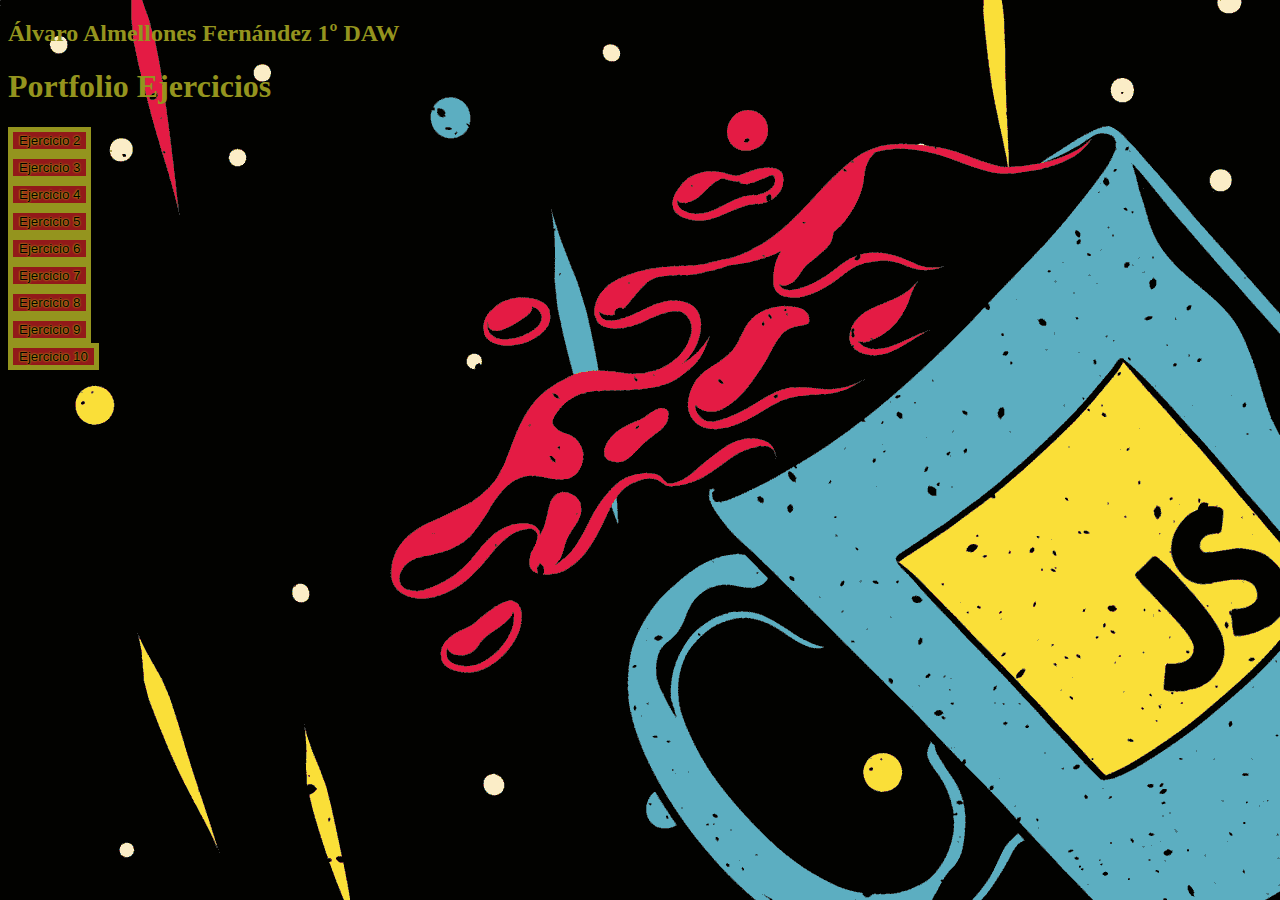
<file: index.html>
<!DOCTYPE html>
<html lang="en">
<head>
    <meta charset="UTF-8">
    <meta http-equiv="X-UA-Compatible" content="IE=edge">
    <meta name="viewport" content="width=device-width, initial-scale=1.0">
    <title>PORTFOLIO ALVARO</title>
    <link href="https://cdn.jsdelivr.net/npm/bootstrap@5.1.3/dist/css/bootstrap.min.css" rel="stylesheet" integrity="sha384-1BmE4kWBq78iYhFldvKuhfTAU6auU8tT94WrHftjDbrCEXSU1oBoqyl2QvZ6jIW3" crossorigin="anonymous">
    <link rel="stylesheet" href="./estilo/estilo.css">
    <link rel="shortcut icon" href="./img/faviconJS.ico" type="image/x-icon">
</head>
<body class="fondoPortada">

    <div class="m-5">
        <h2 class="text-center colorTexto">Álvaro Almellones Fernández 1º DAW</h2>
    </div>
    <div class="m-5">
        <h1 class="text-center colorTexto">Portfolio Ejercicios</h1>
    </div>
    


    <div class="text-center">
        <a class="sinDecoracion" href="./Ejercicio2/ejercicio2-2.html"><button class="sinDecoracion my-1 px-5 fs-4 fondoNegro text-light sombraAmarilla borde">Ejercicio 2</button></a><br>
        <a href="./Ejercicio3/ejercicio3.html"><button class="my-1 px-5 fs-4 fondoNegro text-light sombraAmarilla borde">Ejercicio 3</button></a><br>
        <a  href="./Ejercicio 4/ejercicio4.html"><button class="my-1 px-5 fs-4 fondoNegro text-light sombraAmarilla borde">Ejercicio 4</button></a><br>
        <a  href="./Ejercicio5/ejercicio5.html"><button class="my-1 px-5 fs-4 fondoNegro text-light sombraAmarilla borde ">Ejercicio 5</button></a><br>
        <a  href="./Ejercicio6/ejercicio6.html"><button class="my-1 px-5 fs-4 fondoNegro text-light sombraAmarilla borde">Ejercicio 6</button></a><br>
        <a  href="./Ejercicio 7/ejercicio7.html"><button class="my-1 px-5 fs-4 fondoNegro text-light sombraAmarilla borde">Ejercicio 7</button></a><br>
        <a  href="./Ejercicio8/ejercicio8.html"><button class="my-1 px-5 fs-4 fondoNegro text-light sombraAmarilla borde">Ejercicio 8</button></a><br>
        <a  href="./Ejercicio9/ejercicio9.html"><button class="my-1 px-5 fs-4 fondoNegro text-light sombraAmarilla borde">Ejercicio 9</button></a><br>
        <a  href="./Ejercicio10/ejercicio10.html"><button class="my-1 px-5 fs-4 fondoNegro text-light sombraAmarilla borde">Ejercicio 10</button></a>
    </div>

   

</body>
</html>
</file>
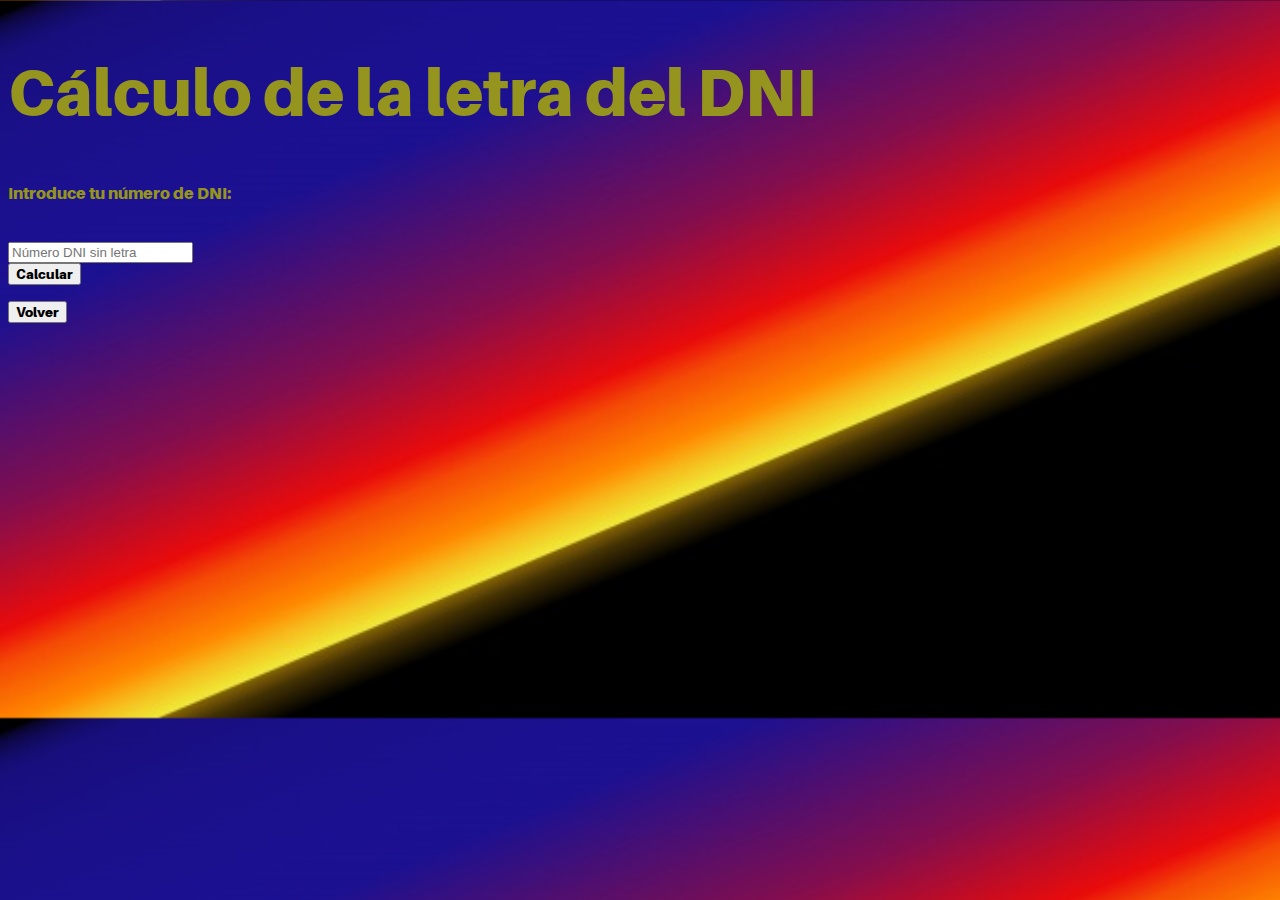
<file: Ejercicio 4/ejercicio4.html>
<!DOCTYPE html>
<html lang="en">
<head>
    <meta charset="UTF-8">
    <meta http-equiv="X-UA-Compatible" content="IE=edge">
    <meta name="viewport" content="width=device-width, initial-scale=1.0">
    <title>Letra del DNI Ej.4</title>
    <link href="https://cdn.jsdelivr.net/npm/bootstrap@5.1.3/dist/css/bootstrap.min.css" rel="stylesheet" integrity="sha384-1BmE4kWBq78iYhFldvKuhfTAU6auU8tT94WrHftjDbrCEXSU1oBoqyl2QvZ6jIW3" crossorigin="anonymous">
    <link rel="stylesheet" href="../estilo/estilo.css">
    <link rel="shortcut icon" href="../img/faviconJS.ico" type="image/x-icon">
</head>
<body class="fondo">
  


    <div class="container my-5">
        <div class="row">
            <div class="col-sm-10 col-md-8 col-lg-6 mx-auto">
                <h2 class="text-center my-4 fuenteGrande tipoFuente colorTexto">Cálculo de la letra del DNI</h2>
                <h4 class="text-center my-4  tipoFuente colorTexto">Introduce tu número de DNI:</h4><br>
                <div class="mb-3">
                    <input type="text" class="form-control" id="DNI" placeholder="Número DNI sin letra" maxlength="8" pattern="[0-9]{8}">
                </div>

                <button class="btn btn-dark mb-3 my-5 d-block mx-auto text-light tipoFuente" onclick="letraDNI()">Calcular</button>
                <p id="letra"></p>


                <a href="../index.html"><button class="btn btn-dark  my-5 d-block mx-auto   text-light tipoFuente">Volver</button></a>

            </div>
        </div>
    </div>

    

    <script src="./ejercicio4.js"></script>
</body>
</html>
</file>
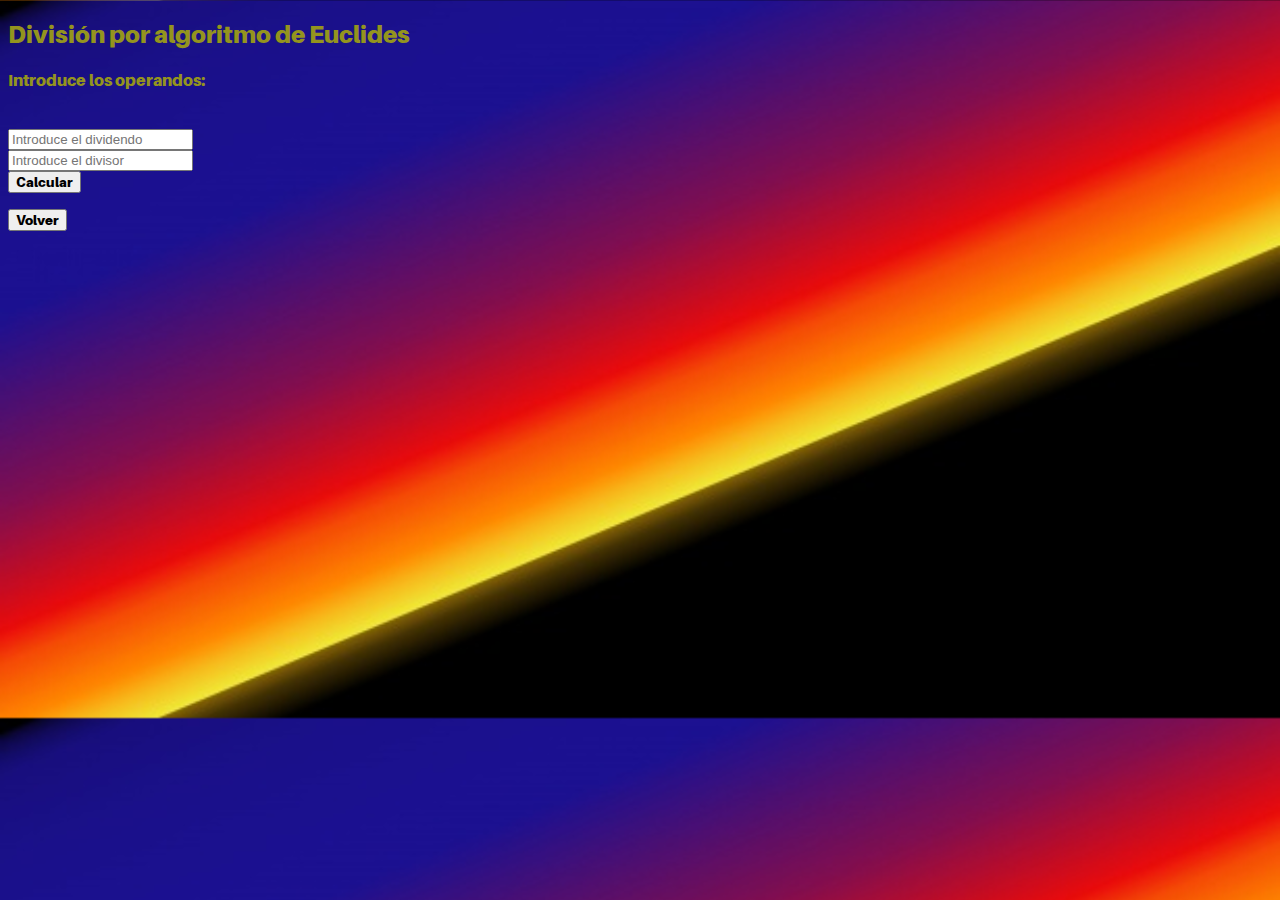
<file: Ejercicio 7/ejercicio7.html>
<!DOCTYPE html>
<html lang="en">
<head>
    <meta charset="UTF-8">
    <meta http-equiv="X-UA-Compatible" content="IE=edge">
    <meta name="viewport" content="width=device-width, initial-scale=1.0">
    <title>División por Euclides Ej.7</title>
    <link href="https://cdn.jsdelivr.net/npm/bootstrap@5.1.3/dist/css/bootstrap.min.css" rel="stylesheet" integrity="sha384-1BmE4kWBq78iYhFldvKuhfTAU6auU8tT94WrHftjDbrCEXSU1oBoqyl2QvZ6jIW3" crossorigin="anonymous">
    <link rel="stylesheet" href="../estilo/estilo.css">
    <link rel="shortcut icon" href="../img/faviconJS.ico" type="image/x-icon">
</head>
<body class="fondo">

  

    <div class="container my-5">
        <div class="row">
            <div class="col-sm-10 col-md-8 col-lg-6 mx-auto">
                <h2 class="text-center my-4 fs-1  tipoFuente colorTexto">División por algoritmo de Euclides</h2>
                <h4 class="text-center my-4  tipoFuente colorTexto">Introduce los operandos: </h4><br>
                
                <div class="mb-3">
                    <input type="number" class="form-control" id="dividendo" placeholder="Introduce el dividendo" minlength="1" maxlength="6" >
                </div>
                <div class="mb-3">
                    <!--SOLO DEBO PERMITIR VALORES ENTEROS Y POSITIVOS-->
                    <input type="number" class="form-control" id="divisor" placeholder="Introduce el divisor" minlength="1"  maxlength="6">
                </div>

                <button  class="btn btn-dark mb-3 d-block mx-auto   text-light tipoFuente" onclick="divisionEuclides()">Calcular</button>
                
                <p id="resultadoDivision"></p>

                <a href="../index.html"><button class="btn btn-dark  my-5 d-block mx-auto text-light tipoFuente ">Volver</button></a>

            </div>
        </div>
    </div>

    

    <script src="./ejercicio7.js"></script>
</body>
</html>
</file>
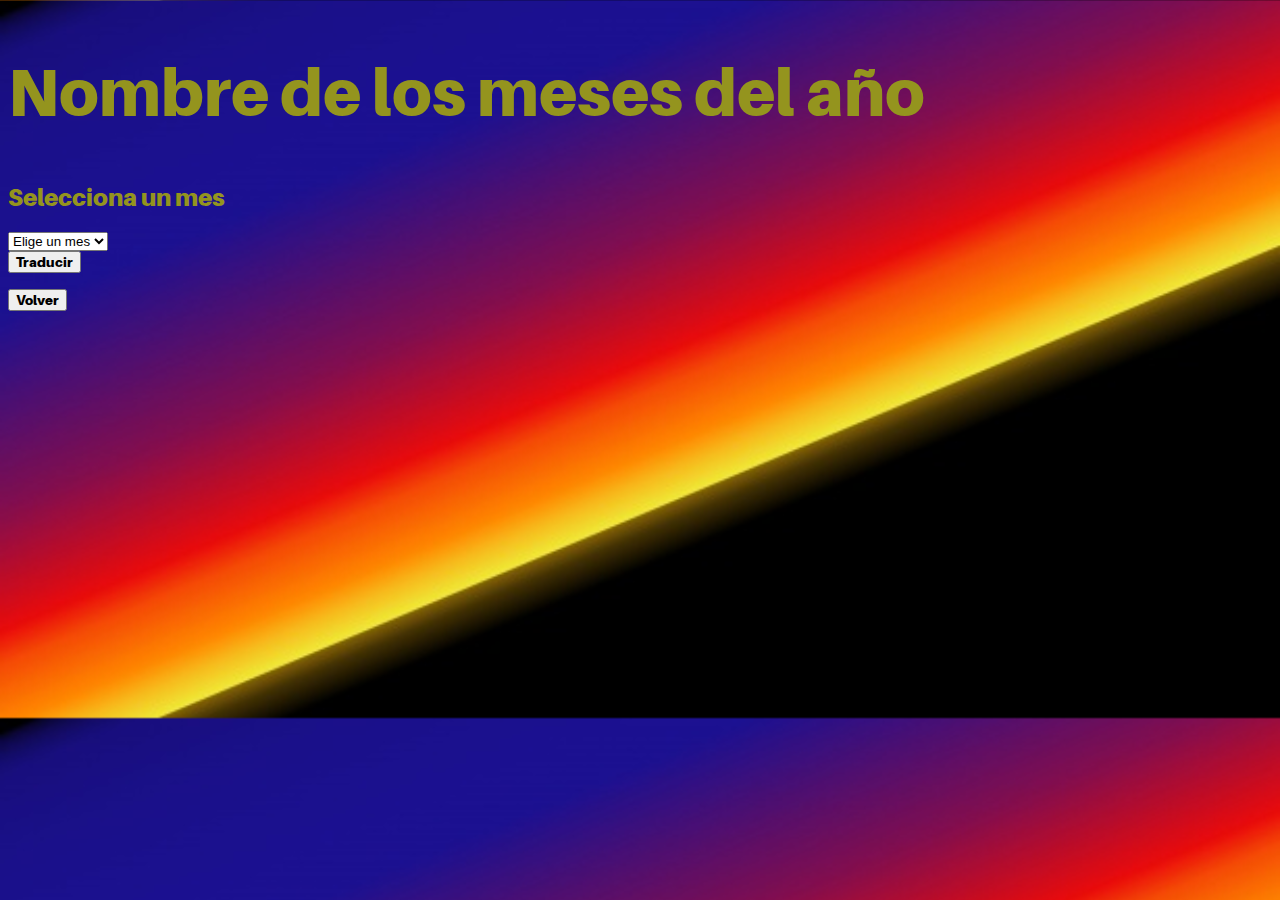
<file: Ejercicio10/ejercicio10.html>
<!DOCTYPE html>
<html lang="en">
<head>
  <meta charset="UTF-8">
  <meta http-equiv="X-UA-Compatible" content="IE=edge">
  <meta name="viewport" content="width=device-width, initial-scale=1.0">
  <link href="https://cdn.jsdelivr.net/npm/bootstrap@5.0.2/dist/css/bootstrap.min.css" rel="stylesheet" integrity="sha384-EVSTQN3/azprG1Anm3QDgpJLIm9Nao0Yz1ztcQTwFspd3yD65VohhpuuCOmLASjC" crossorigin="anonymous">
  <link rel="stylesheet" href="../estilo/estilo.css">
  <link rel="shortcut icon" href="../img/faviconJS.ico" type="image/x-icon">
  <title>Traducción de los meses en inglés - Ejercicio 10</title>
</head>
<body class="fondo">

  

  <div class="container my-5">
    <div class="row">
        <div class="col-sm-10 col-md-8 col-lg-6 mx-auto">
            <h2 class="text-center my-4 fs-1 fuenteGrande tipoFuente colorTexto">Nombre de los meses del año</h2>
            <h2 class="text-center my-4 fs-1 tipoFuente colorTexto">Selecciona un mes</h2>


            <div class="mb-3">
              <select class="form-select" id="mes" aria-label="Default select example" >
                <option selected value="error">Elige un mes</option>
                <option value="Enero">Enero</option>
                <option value="Febrero">Febrero</option>
                <option value="Marzo">Marzo</option>
                <option value="Abril">Abril</option>
                <option value="Mayo">Mayo</option>
                <option value="Junio">Junio</option>
                <option value="Julio">Julio</option>
                <option value="Agosto">Agosto</option>
                <option value="Septiembre">Septiembre</option>
                <option value="Octubre">Octubre</option>
                <option value="Noviembre">Noviembre</option>
                <option value="Diciembre">Diciembre</option>
              </select>
            </div>

            <button class="btn btn-dark  my-5 d-block mx-auto  text-light tipoFuente" onclick="traductor()">Traducir</button>
            <p id="nombreMes"></p>
        </div>
    </div>
  </div>

  <a href="../index.html"><button class="btn btn-dark  my-5 d-block mx-auto   text-light tipoFuente">Volver</button></a>

  
  <script src="../Ejercicio10/ejercicio10.js"></script>
</body>
</html>
</file>
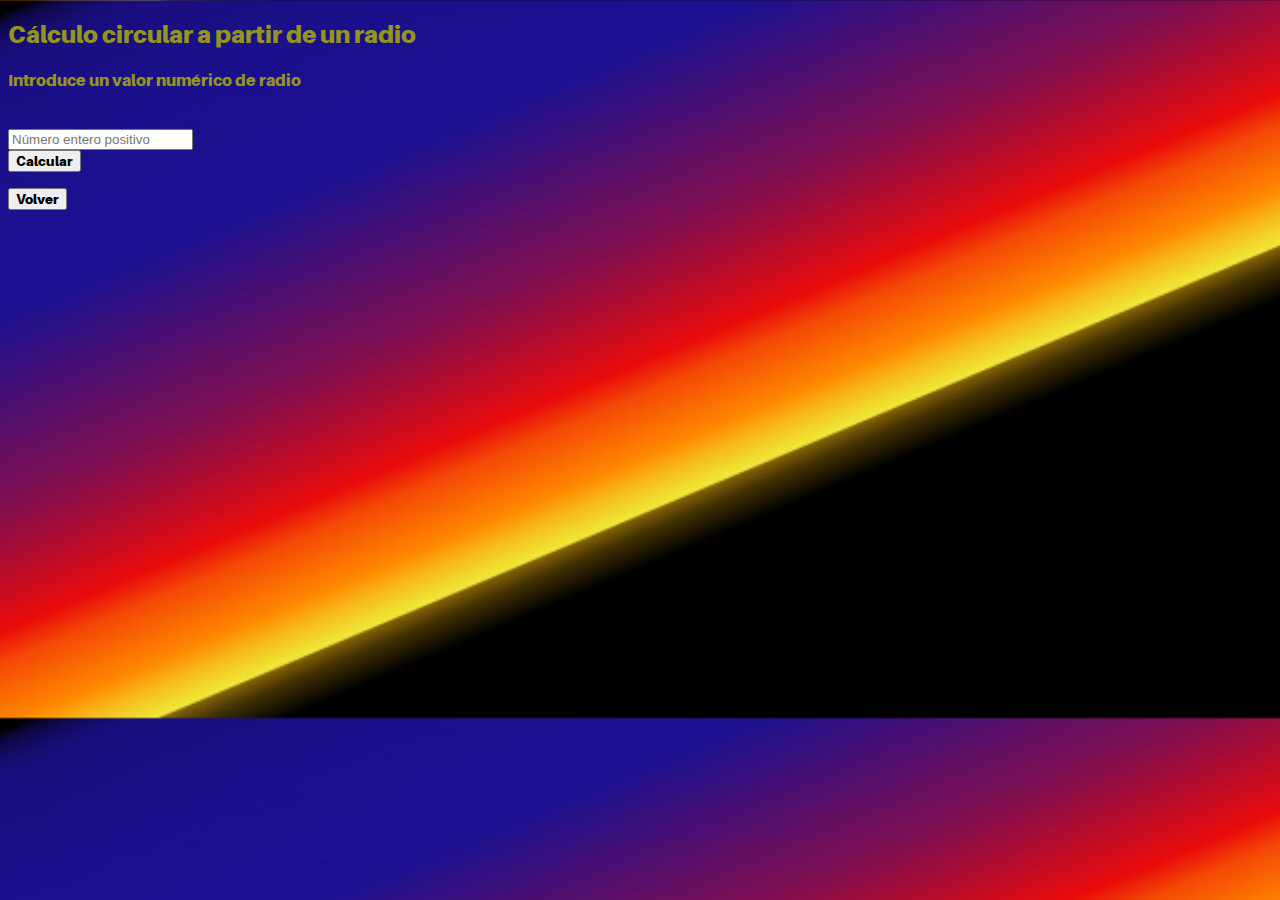
<file: Ejercicio2/ejercicio2-2.html>
<!DOCTYPE html>
<html lang="en">
<head>
    <meta charset="UTF-8">
    <meta http-equiv="X-UA-Compatible" content="IE=edge">
    <meta name="viewport" content="width=device-width, initial-scale=1.0">
    <title>Cálculos circulares Ej.2</title>
    <link href="https://cdn.jsdelivr.net/npm/bootstrap@5.1.3/dist/css/bootstrap.min.css" rel="stylesheet" integrity="sha384-1BmE4kWBq78iYhFldvKuhfTAU6auU8tT94WrHftjDbrCEXSU1oBoqyl2QvZ6jIW3" crossorigin="anonymous">
    <link rel="stylesheet" href="../estilo/estilo.css">
    <link rel="shortcut icon" href="../img/faviconJS.ico" type="image/x-icon">

</head>
<body class="fondo">


    <div class="container my-5">
        
        <div class="row">
            <div class="col-sm-10 col-md-8 col-lg-6 mx-auto ">
                <h2 class="text-center my-4 colorTexto tipoFuente">Cálculo circular a partir de un radio</h2>
                <h4 class="text-center mb-2 colorTexto tipoFuente">Introduce un valor numérico de radio</h4><br>
                <div class="mb-3">
                    <input type="number" class="form-control " id="radio" placeholder="Número entero positivo" onfocus="myFunction(this)" required pattern="[01]{8}">
                </div>

                <button id="calcular" class=" btn btn-dark mb-3 d-block mx-auto text-light tipoFuente">Calcular</button>
                <ul  id="resultados"> <!--LA LISTA ESTÁ VACÍA INICIALMENTE, IREMOS COLGANDO NODOS CONFORME CALCULEMOS RESULTADOS-->
                    
                </ul>
            </div>
        </div>
    </div>

    <a href="../index.html"><button class=" btn btn-dark  my-5 d-block mx-auto text-light tipoFuente">Volver</button></a>

    <script src="./ejercicio2.js"></script>
</body>
</html>
</file>
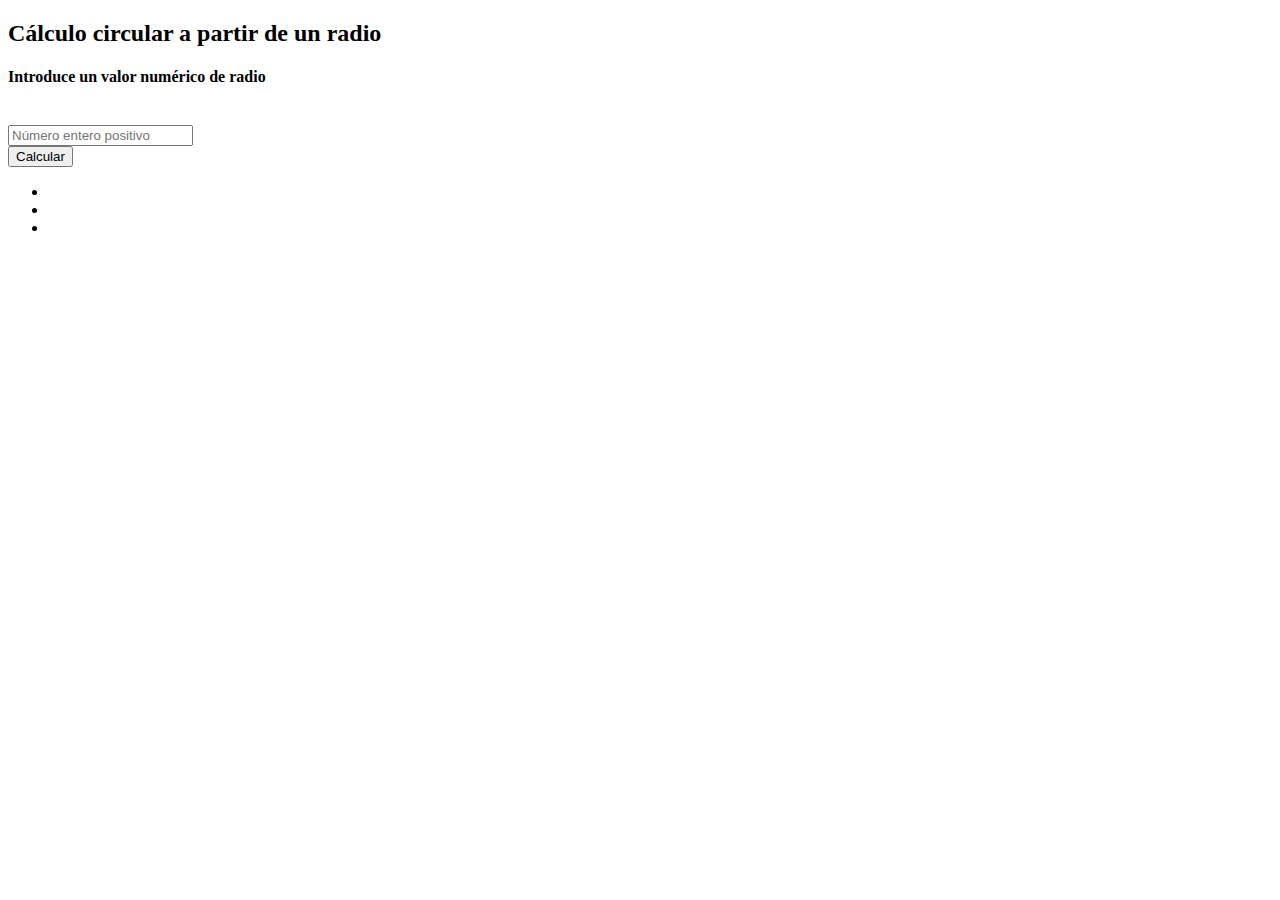
<file: Ejercicio2/ejercicio2.html>
<!DOCTYPE html>
<html lang="en">
<head>
    <meta charset="UTF-8">
    <meta http-equiv="X-UA-Compatible" content="IE=edge">
    <meta name="viewport" content="width=device-width, initial-scale=1.0">
    <title>Cálculos circulares Ej.2</title>
    <link href="https://cdn.jsdelivr.net/npm/bootstrap@5.1.3/dist/css/bootstrap.min.css" rel="stylesheet" integrity="sha384-1BmE4kWBq78iYhFldvKuhfTAU6auU8tT94WrHftjDbrCEXSU1oBoqyl2QvZ6jIW3" crossorigin="anonymous">
</head>
<body>


    <div class="container my-5">
        <div class="row">
            <div class="col-sm-10 col-md-8 col-lg-6 mx-auto border border-primary">
                <h2 class="text-center my-4">Cálculo circular a partir de un radio</h2>
                <h4 class="text-center mb-2">Introduce un valor numérico de radio</h4><br>
                <div class="mb-3">
                    <input type="text" class="form-control" id="radio" placeholder="Número entero positivo">
                </div>

                <button class="btn btn-primary mb-3" onclick="calcular()">Calcular</button>
                <ul>
                    <li id="circunferencia"></li>
                    <li id="circulo"></li>
                    <li id="esfera"></li>
                </ul>
            </div>
        </div>
    </div>

    

    <script src="./ejercicio2.js"></script>
</body>
</html>
</file>
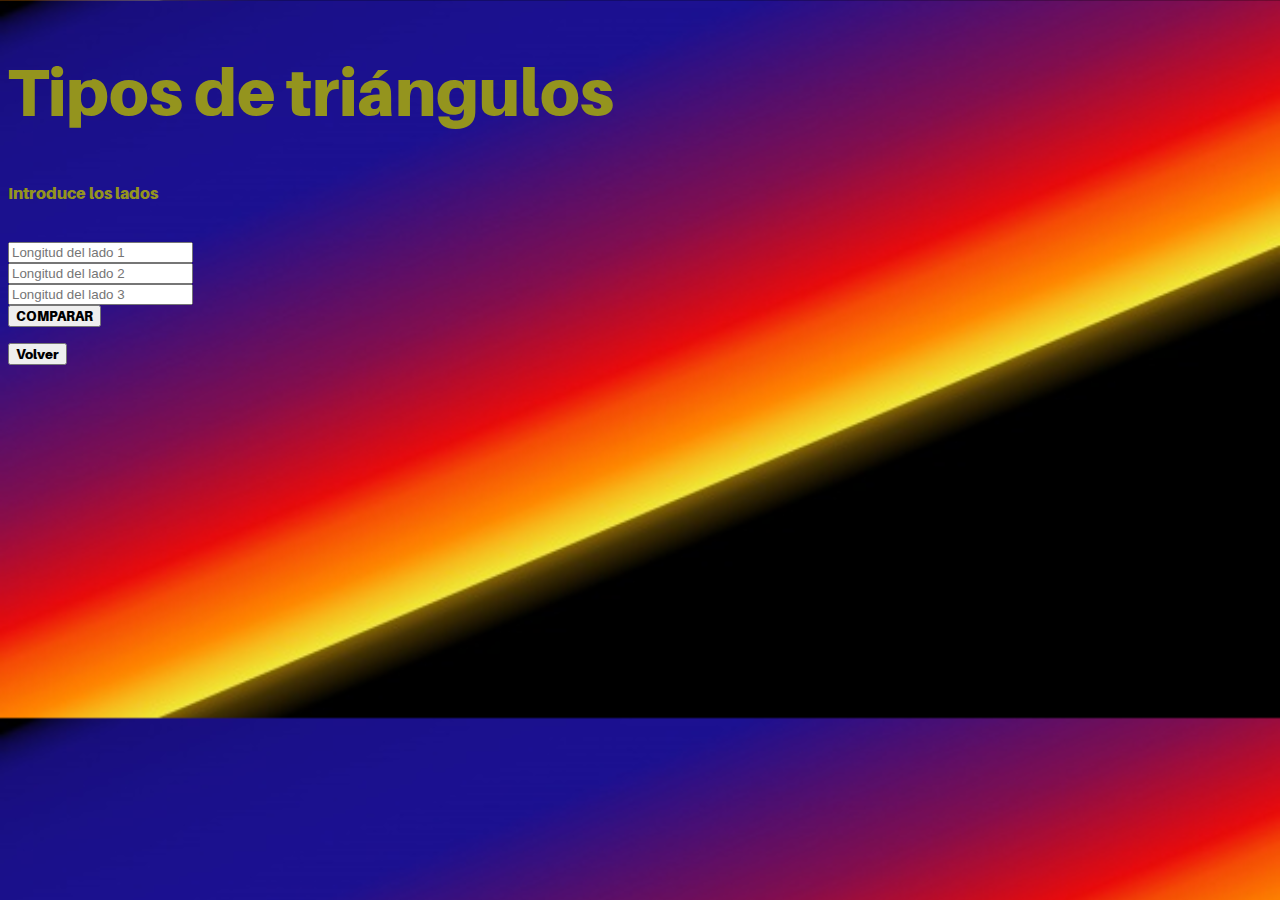
<file: Ejercicio3/ejercicio3.html>
<!DOCTYPE html>
<html lang="en">
<head>
    <meta charset="UTF-8">
    <meta http-equiv="X-UA-Compatible" content="IE=edge">
    <meta name="viewport" content="width=device-width, initial-scale=1.0">
    <title>Triángulos Ej.3</title>
    <link href="https://cdn.jsdelivr.net/npm/bootstrap@5.1.3/dist/css/bootstrap.min.css" rel="stylesheet" integrity="sha384-1BmE4kWBq78iYhFldvKuhfTAU6auU8tT94WrHftjDbrCEXSU1oBoqyl2QvZ6jIW3" crossorigin="anonymous">
    <link rel="stylesheet" href="../estilo/estilo.css">
    <link rel="shortcut icon" href="../img/faviconJS.ico" type="image/x-icon">


</head>
<body class="fondo">

  


    <div class="container my-5">
        <div class="row">
            <div class="col-sm-10 col-md-8 col-lg-6 mx-auto">
                <h2 class="text-center my-4 fuenteGrande tipoFuente colorTexto">Tipos de triángulos</h2>
                <h4 class="text-center mb-2  tipoFuente colorTexto">Introduce los lados </h4><br>
                
                <div class="mb-3 my-5">
                    <input type="number" class="form-control text-center" id="lado1" placeholder="Longitud del lado 1" onfocus="myFunction(this)">
                </div>
                <div class="mb-3 my-5">
                    <input type="number" class="form-control text-center" id="lado2" placeholder="Longitud del lado 2" onfocus="myFunction(this)">
                </div>
                <div class="mb-3 my-5">
                    <input type="number" class="form-control text-center " id="lado3" placeholder="Longitud del lado 3" onfocus="myFunction(this)">
                </div>

                <button  class="btn btn-dark mb-3 my-5 d-block mx-auto  text-light tipoFuente" onclick="comparar()">COMPARAR</button>
                
                <p class=" fs-3 my-3" id="resultadoTipo"></p>

                <a href="../index.html"><button class="btn btn-dark  my-5 d-block mx-auto  text-light tipoFuente">Volver</button></a>


            </div>
        </div>
    </div>

    

    <script src="./ejercicio3.js"></script>
</body>
</html>
</file>
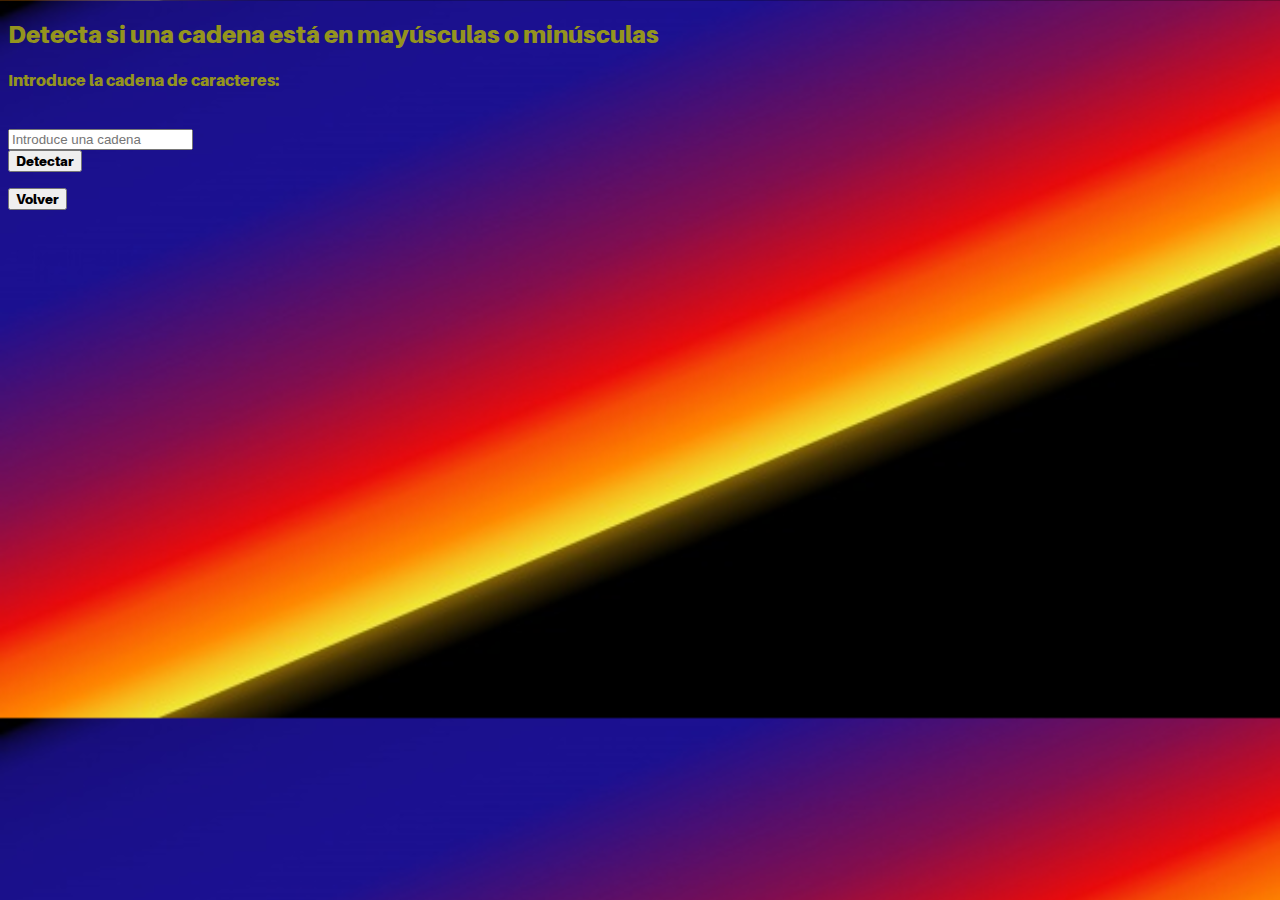
<file: Ejercicio5/ejercicio5.html>
<!DOCTYPE html>
<html lang="en">
<head>
    <meta charset="UTF-8">
    <meta http-equiv="X-UA-Compatible" content="IE=edge">
    <meta name="viewport" content="width=device-width, initial-scale=1.0">
    <title>Detector cadenas mayúscula/minúscula Ej.5</title>
    <link href="https://cdn.jsdelivr.net/npm/bootstrap@5.1.3/dist/css/bootstrap.min.css" rel="stylesheet" integrity="sha384-1BmE4kWBq78iYhFldvKuhfTAU6auU8tT94WrHftjDbrCEXSU1oBoqyl2QvZ6jIW3" crossorigin="anonymous">
    <link rel="stylesheet" href="../estilo/estilo.css">
    <link rel="shortcut icon" href="../img/faviconJS.ico" type="image/x-icon">
</head>
<body class="fondo">
  


    <div class="container my-5">
        <div class="row">
            <div class="col-sm-10 col-md-8 col-lg-6 mx-auto">
                <h2  class="text-center my-4  tipoFuente colorTexto">Detecta si una cadena está en mayúsculas o minúsculas</h2>
                <h4  class="text-center my-4  tipoFuente colorTexto">Introduce la cadena de caracteres:</h4><br>
                <div class="mb-3">
                    <input type="text" class="form-control" id="cadena" placeholder="Introduce una cadena">
                </div>

                <button class="btn btn-dark mb-3 d-block mx-auto   text-light tipoFuente" onclick="mayMin()">Detectar</button>
                <p id="respuesta"></p>
            </div>
        </div>
    </div>

    <a href="../index.html"><button class="btn btn-dark  my-5 d-block mx-auto   text-light tipoFuente">Volver</button></a>


    <script src="./ejercicio5.js"></script>
</body>
</html>
</file>
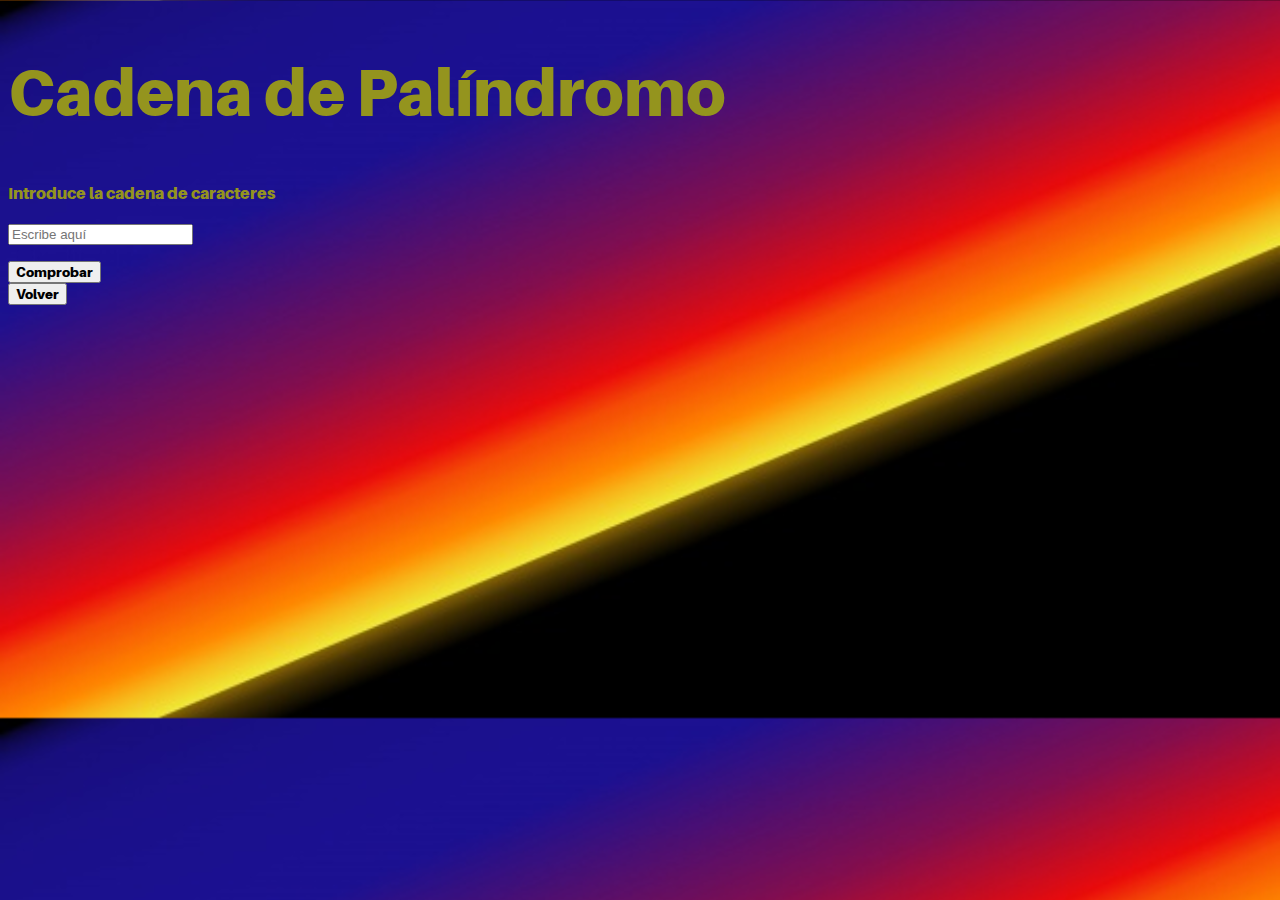
<file: Ejercicio6/ejercicio6.html>
<!DOCTYPE html>
<html lang="en">
<head>
    <meta charset="UTF-8">
    <meta name="viewport" content="width=device-width, initial-scale=1, shrink-to-fit=no">
    <meta name="description" content="Colorlib Templates">
    <meta name="author" content="Colorlib">
    <meta name="keywords" content="Colorlib Templates">
    <title>Palíndromo Ej.6</title>
    <link href="https://cdn.jsdelivr.net/npm/bootstrap@5.1.3/dist/css/bootstrap.min.css" rel="stylesheet" integrity="sha384-1BmE4kWBq78iYhFldvKuhfTAU6auU8tT94WrHftjDbrCEXSU1oBoqyl2QvZ6jIW3" crossorigin="anonymous">
    <link rel="stylesheet" href="../estilo/estilo.css">
    <link rel="shortcut icon" href="../img/faviconJS.ico" type="image/x-icon">

</head>
<body class="fondo">

 

                    <h2 class="text-center my-4 fuenteGrande tipoFuente colorTexto">Cadena de Palíndromo </h2>
                    <h4 class="text-center my-4  tipoFuente colorTexto">Introduce la cadena de caracteres</h4>

                        <div class=" text-center">

                            <input id="caracteres" class="text-center d-block mx-auto" type="text" placeholder="Escribe aquí">
                        </div>
                        <div class=" my-5 text-light text-center tipoFuente">
                            <p id="resultadoPalindromo"></p>
                    </div>
                        <div class="p-t-10">
                            <button id="palindromo" class="btn btn-dark mb-3 my-5 d-block mx-auto text-light tipoFuente">Comprobar</button>
                        </div>
                    
                </div>
            </div>
        </div>
    </div>

    <a href="../index.html"><button class="btn btn-dark  my-5 d-block mx-auto text-light tipoFuente ">Volver</button></a>


    <script src="./ejercicio6.js"></script>   
</body>

</html>
</file>
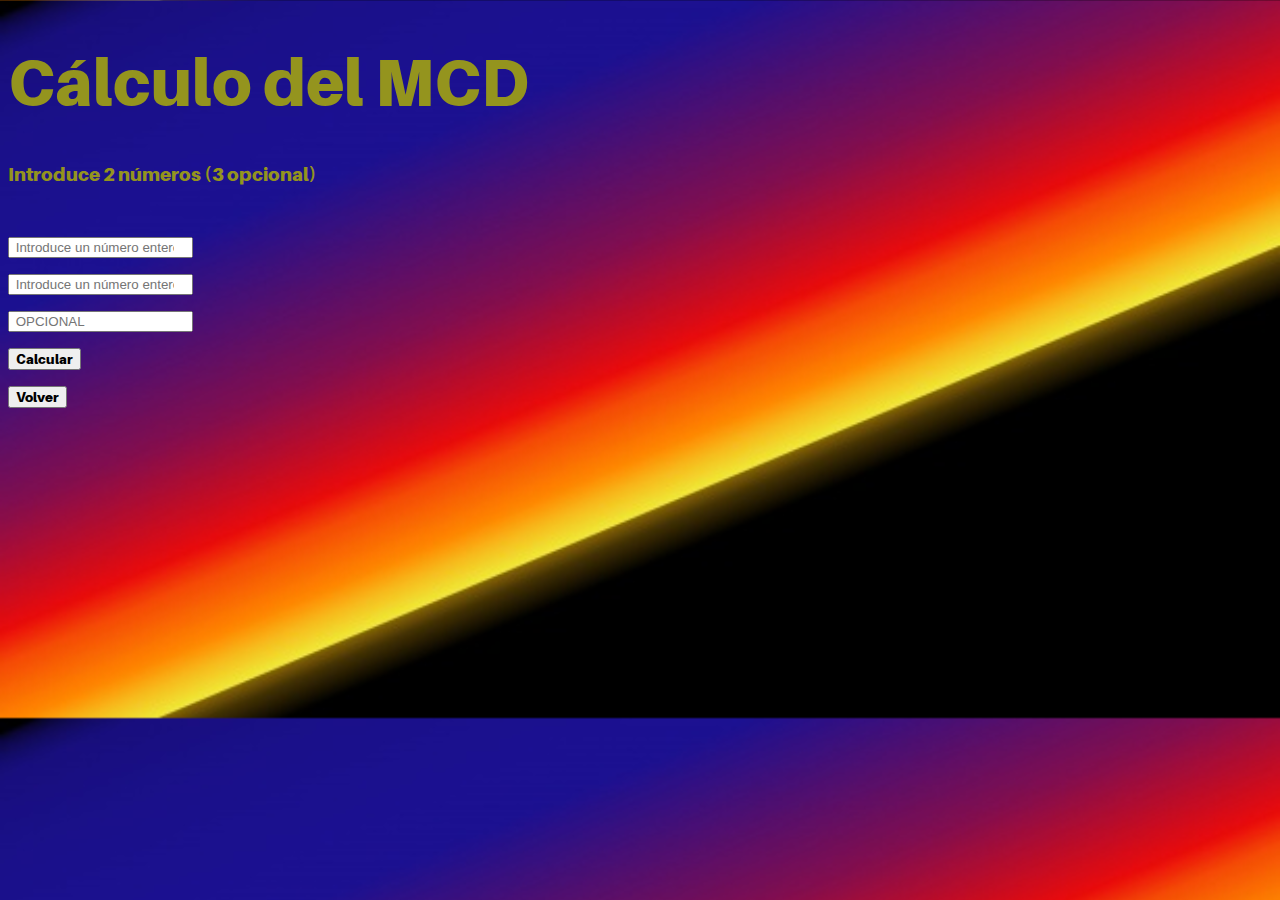
<file: Ejercicio8/ejercicio8.html>
<!DOCTYPE html>
<html lang="en">

<head>
    <meta charset="UTF-8">
    <meta http-equiv="X-UA-Compatible" content="IE=edge">
    <meta name="viewport" content="width=device-width, initial-scale=1.0">
    <title>Calculo MCD Ej.8</title>
    <link href="https://cdn.jsdelivr.net/npm/bootstrap@5.1.3/dist/css/bootstrap.min.css" rel="stylesheet"
    integrity="sha384-1BmE4kWBq78iYhFldvKuhfTAU6auU8tT94WrHftjDbrCEXSU1oBoqyl2QvZ6jIW3" crossorigin="anonymous">
    <link rel="stylesheet" href="../estilo/estilo.css">
    <link rel="shortcut icon" href="../img/faviconJS.ico" type="image/x-icon">
</head>

<body class="fondo">




    <div class="container">
        <div class="row">
            <div class="col-sm-10 col-md-8 col-lg-6 mx-auto">

    <h1 class="text-center my-4 fuenteGrande tipoFuente colorTexto">Cálculo del MCD</h1>  
    <h3 class="text-center my-4 tipoFuente colorTexto">Introduce 2 números  (3 opcional)</h3>  

    <br>

    <p><input type="number" id="num1" class="form-control my-4" placeholder=" Introduce un número entero  "></p>  
    <p><input type="number" id="num2"  class="form-control my-4" placeholder=" Introduce un número entero   "></p>  
    <p><input type="number" id="num3" class="form-control my-4 " placeholder=" OPCIONAL "></p>  
    <button type="button" class="btn btn-dark mb-3 my-5 d-block mx-auto text-light tipoFuente" onclick="myFunction()">Calcular</button>  
    <p id="calculo"></p>  
    <p id="calculo2"></p>  
        <p id="calculo3"></p>
        
        <a href="../index.html"><button class=" btn btn-dark  my-5 d-block mx-auto  text-light tipoFuente">Volver</button></a>


    <script type="text/javascript" src="./ejercicio8.js">   
    </script>  
    </body>   
    </html>
</file>
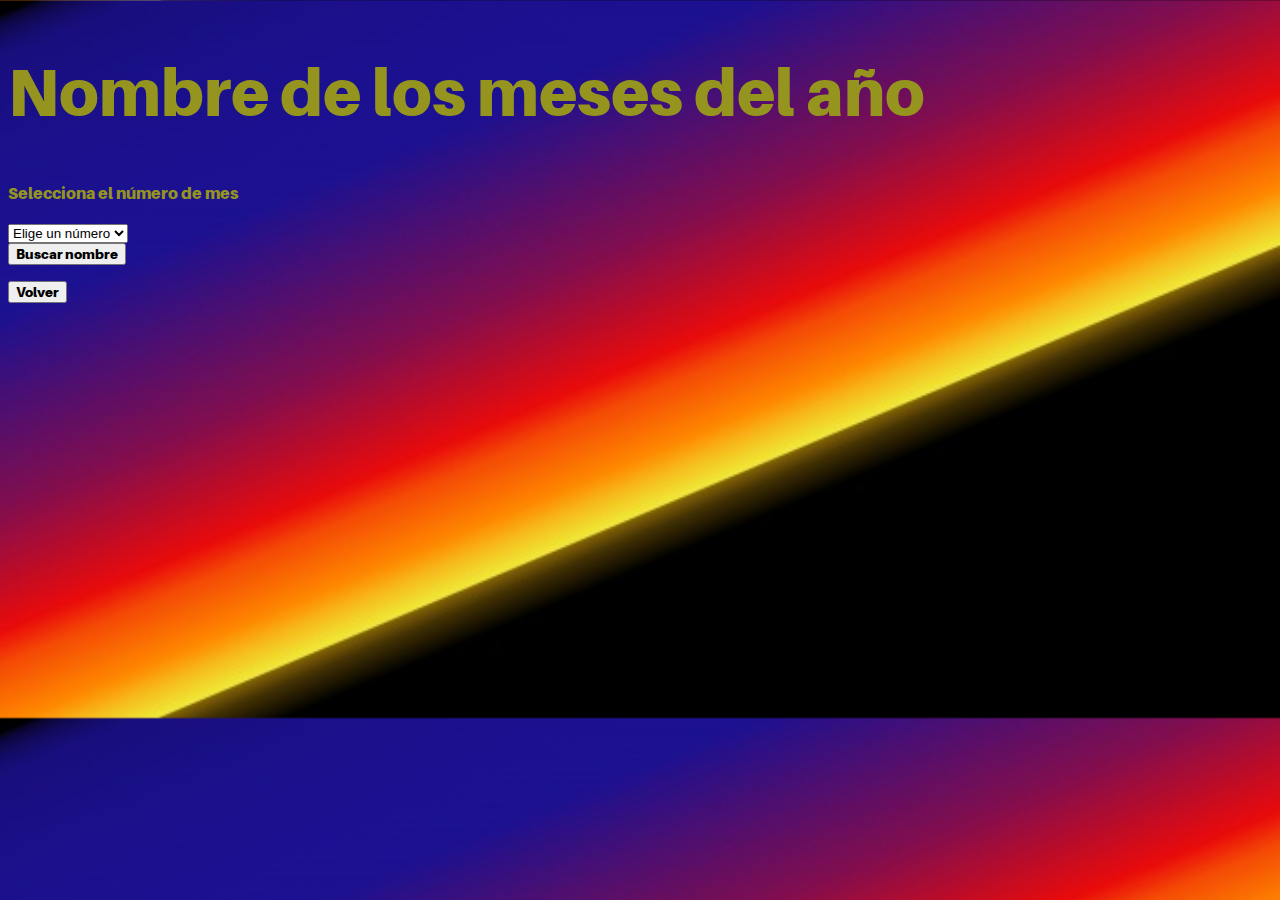
<file: Ejercicio9/ejercicio9.html>
<!DOCTYPE html>
<html lang="en">
<head>
  <meta charset="UTF-8">
  <meta http-equiv="X-UA-Compatible" content="IE=edge">
  <meta name="viewport" content="width=device-width, initial-scale=1.0">
  <link href="https://cdn.jsdelivr.net/npm/bootstrap@5.0.2/dist/css/bootstrap.min.css" rel="stylesheet" integrity="sha384-EVSTQN3/azprG1Anm3QDgpJLIm9Nao0Yz1ztcQTwFspd3yD65VohhpuuCOmLASjC" crossorigin="anonymous">
  <link rel="stylesheet" href="../estilo/estilo.css">
  <link rel="shortcut icon" href="../img/faviconJS.ico" type="image/x-icon">
  <title>Array de los meses - Ejercicio 9</title>
</head>
<body class="fondo">



  <div class="container my-5">
    <div class="row">
        <div class="col-sm-10 col-md-8 col-lg-6 mx-auto ">
            <h2 class="text-center my-4 fs-1  fuenteGrande tipoFuente colorTexto">Nombre de los meses del año</h2>
            <h4 class="text-center my-4 fs-1  tipoFuente colorTexto">Selecciona el número de mes</h4>

            <div class="mb-3">
              <select class="form-select " id="mes" aria-label="Default select example">
                <option selected value="0">Elige un número</option>
                <option value="1">1</option>
                <option value="2">2</option>
                <option value="3">3</option>
                <option value="4">4</option>
                <option value="5">5</option>
                <option value="6">6</option>
                <option value="7">7</option>
                <option value="8">8</option>
                <option value="9">9</option>
                <option value="10">10</option>
                <option value="11">11</option>
                <option value="12">12</option>
              </select>
            </div>

            <button  class="btn btn-dark  my-5 d-block mx-auto text-light tipoFuente" onclick="buscarNombre()">Buscar nombre</button>
            <p id="nombreMes"></p>
        </div>
    </div>
  </div>

  <a href="../index.html"><button class="btn btn-dark  my-5 d-block mx-auto text-light tipoFuente">Volver</button></a>

  
  <script src="../Ejercicio9/ejercicio9.js"></script>
</body>
</html>
</file>
<file: estilo/estilo.css>
/*ESTILO DEL PORTFOLIO*/
.fondo{
    background-image: url("../img/blue-red-yellow-black-background.jpg");
    background-size: cover;
}
.fondoPortada{
    background-image: url("../img/una-taza-de-javascript.png");
    background-size: auto;
    
}
.fluorescente{
    color: rgb(204, 255, 0);
    text-shadow: 0px 0px 4px  rgb(204, 255, 0);
}
.sombraAmarilla{
    text-shadow: 0px 0px 2px  rgb(204, 255, 0);
}
.sombraBlanca{
    text-shadow: 10px 10px 10px white;
}
.sombraNegra{
    text-shadow: 10px 10px 10px black;
}
.sombraRoja{
    text-shadow: 0px 0px 6px red;
}
.fuenteGrande{
    font-size: 1em;
}
.fondoBoton{
    background-color: rgb(204, 255, 0);
}

    @font-face {
        font-family: fuente;
        src: url(../fonts/Aileron-Black.otf);
    }
    @font-face {
        font-family: fuente2;
        src: url(../fonts/riesling.ttf);
    }
    
.tipoFuente{
    font-family: fuente;
}
.tipoFuente2{
    font-family: fuente2;
}
.fuenteGrande{
    font-size: 4em;
}
.centrarTexto{
    text-align: center;
}
.titulo{
    position: absolute;
    top: 12%;
    left: 6%;
}
.gradiente{
    background-image: linear-gradient(to right, rgb(204, 255, 0), rgb(77, 83, 77));
}
.arribaIzquierda{
    float: left;
}
.tamanioFoto{
    width: 40%;
    float: left;
}
.negro{
    color: black;
}
.fondoNegro{
    background-color: rgb(146, 25, 25);
}
.botonesPortada{
    font-family: fuente;
    margin-right: 20%;
    margin-top: 10%;
}
.tamanioBoton{
    width: 100%;
}
.borde{
    border: 5px solid;
    border-color:rgb(148, 148, 30);
}
.sinDecoracion{
    text-decoration: none;
}
.colorTexto{
    color:rgb(148, 148, 30);
}
</file>
